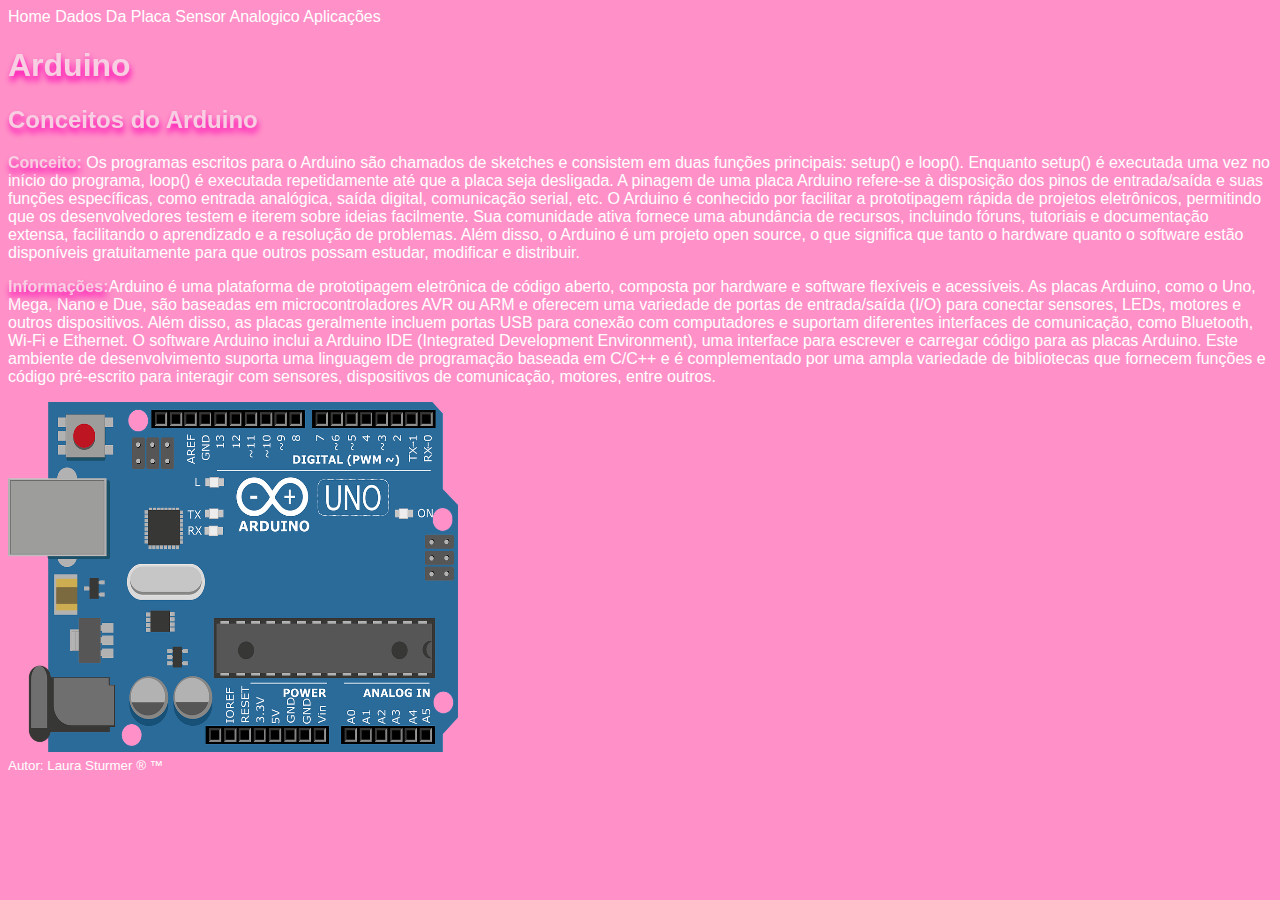
<file: index.html>
<!DOCTYPE html>
<html lang="pt-BR">
<head>
    <meta charset="UTF-8">
    <meta name="viewport" content="width=device-width, initial-scale=1.0">
    <link rel="stylesheet" href="style.css">
    <title>Pagina Inicial</title>
</head>
<body>
    <header>
        <nav >
            <a href='index.html'>Home</a>
            <a href='dadosdaplaca.html'>Dados Da Placa</a>
             <a href='sensoranalogico.html'>Sensor Analogico</a>
             <a href='aplicacoes.html'>Aplicações</a></nav>
    </header>
    <main>
        <h1>Arduino</h1>
        <article>
            <h2>Conceitos do Arduino</h2>
            <p><span>Conceito: </span>  Os programas escritos para o Arduino são chamados de sketches e consistem em duas funções principais: setup() e loop(). Enquanto setup() é executada uma vez no início do programa, loop() é executada repetidamente até que a placa seja desligada. A pinagem de uma placa Arduino refere-se à disposição dos pinos de entrada/saída e suas funções específicas, como entrada analógica, saída digital, comunicação serial, etc.
                O Arduino é conhecido por facilitar a prototipagem rápida de projetos eletrônicos, permitindo que os desenvolvedores testem e iterem sobre ideias facilmente. Sua comunidade ativa fornece uma abundância de recursos, incluindo fóruns, tutoriais e documentação extensa, facilitando o aprendizado e a resolução de problemas. Além disso, o Arduino é um projeto open source, o que significa que tanto o hardware quanto o software estão disponíveis gratuitamente para que outros possam estudar, modificar e distribuir.</p>
        </article>
        <article>
            <p><span>Informações:</span>Arduino é uma plataforma de prototipagem eletrônica de código aberto, composta por hardware e software flexíveis e acessíveis. As placas Arduino, como o Uno, Mega, Nano e Due, são baseadas em microcontroladores AVR ou ARM e oferecem uma variedade de portas de entrada/saída (I/O) para conectar sensores, LEDs, motores e outros dispositivos. Além disso, as placas geralmente incluem portas USB para conexão com computadores e suportam diferentes interfaces de comunicação, como Bluetooth, Wi-Fi e Ethernet.
                O software Arduino inclui a Arduino IDE (Integrated Development Environment), uma interface para escrever e carregar código para as placas Arduino. Este ambiente de desenvolvimento suporta uma linguagem de programação baseada em C/C++ e é complementado por uma ampla variedade de bibliotecas que fornecem funções e código pré-escrito para interagir com sensores, dispositivos de comunicação, motores, entre outros.</p>
        </article>
        
        <img src="arduino img1.webp" alt="" class="imagem">
    </main>
    <footer>
        <small>Autor: Laura Sturmer &reg; &trade;</small>
    </footer>
    
</body>
</html>
</file>
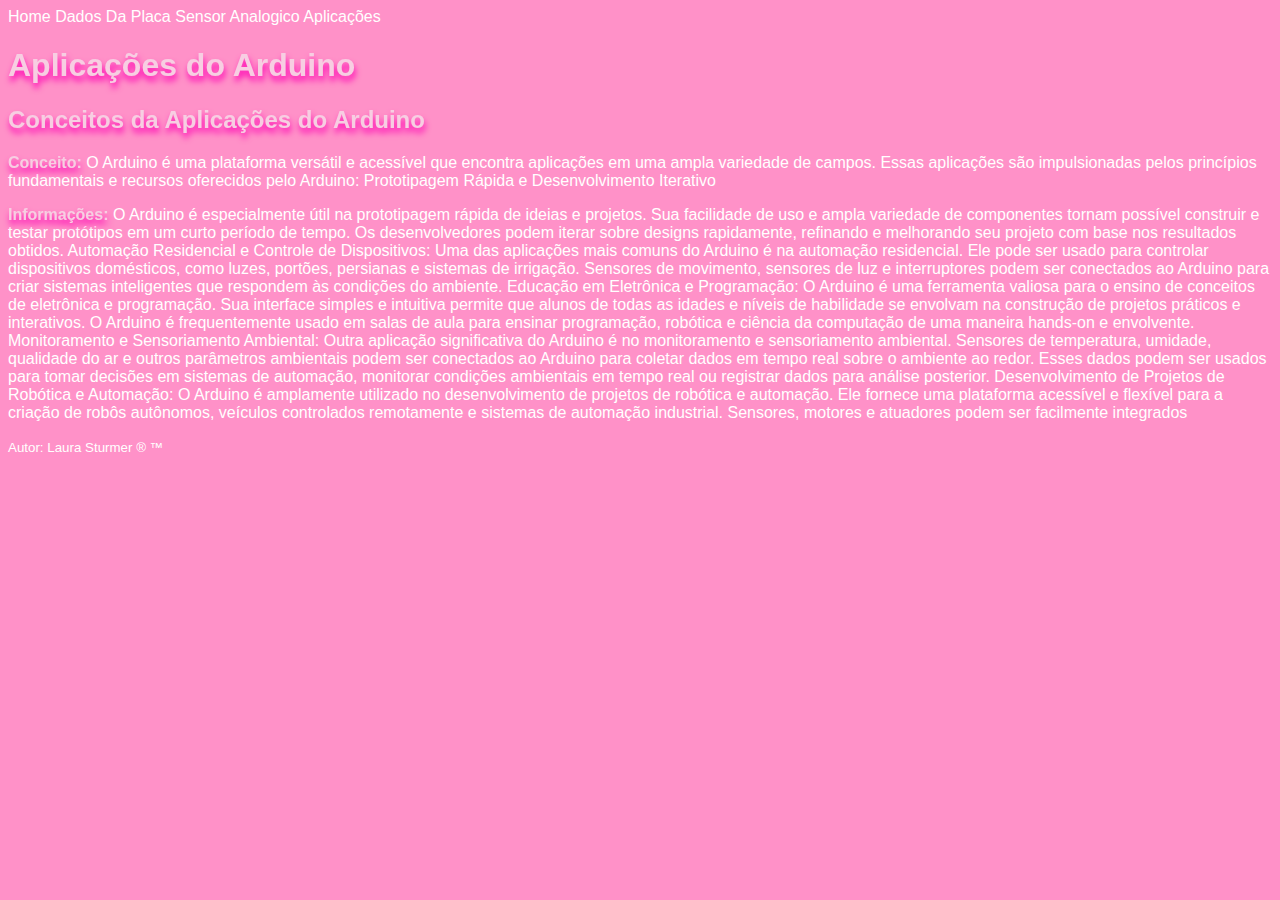
<file: aplicacoes.html>
<!DOCTYPE html>
<html lang="pt-BR">
<head>
    <meta charset="UTF-8">
    <meta name="viewport" content="width=device-width, initial-scale=1.0">
    <link rel="stylesheet" href="style.css">
    <title>Pagina Inicial</title>
</head>
<body>
    <header>
        <nav >
            <a href='index.html'>Home</a>
            <a href='dadosdaplaca.html'>Dados Da Placa</a>
             <a href='sensoranalogico.html'>Sensor Analogico</a>
             <a href='aplicacoes.html'>Aplicações</a></nav>
    </header>
    <main>
        <h1>Aplicações do Arduino</h1>
        <article>
            <h2>Conceitos da Aplicações do Arduino </h2>
            <p><span>Conceito: </span>O Arduino é uma plataforma versátil e acessível que encontra aplicações em uma ampla variedade de campos. Essas aplicações são impulsionadas pelos princípios fundamentais e recursos oferecidos pelo Arduino:
                Prototipagem Rápida e Desenvolvimento Iterativo</p>
        </article>
        <article>
            <p><span>Informações:</span>
                O Arduino é especialmente útil na prototipagem rápida de ideias e projetos. Sua facilidade de uso e ampla variedade de componentes tornam possível construir e testar protótipos em um curto período de tempo. Os desenvolvedores podem iterar sobre designs rapidamente, refinando e melhorando seu projeto com base nos resultados obtidos.
                Automação Residencial e Controle de Dispositivos:
                Uma das aplicações mais comuns do Arduino é na automação residencial. Ele pode ser usado para controlar dispositivos domésticos, como luzes, portões, persianas e sistemas de irrigação. Sensores de movimento, sensores de luz e interruptores podem ser conectados ao Arduino para criar sistemas inteligentes que respondem às condições do ambiente.
                Educação em Eletrônica e Programação:
                O Arduino é uma ferramenta valiosa para o ensino de conceitos de eletrônica e programação. Sua interface simples e intuitiva permite que alunos de todas as idades e níveis de habilidade se envolvam na construção de projetos práticos e interativos. O Arduino é frequentemente usado em salas de aula para ensinar programação, robótica e ciência da computação de uma maneira hands-on e envolvente.
                Monitoramento e Sensoriamento Ambiental:
                Outra aplicação significativa do Arduino é no monitoramento e sensoriamento ambiental. Sensores de temperatura, umidade, qualidade do ar e outros parâmetros ambientais podem ser conectados ao Arduino para coletar dados em tempo real sobre o ambiente ao redor. Esses dados podem ser usados para tomar decisões em sistemas de automação, monitorar condições ambientais em tempo real ou registrar dados para análise posterior.
                Desenvolvimento de Projetos de Robótica e Automação:
                O Arduino é amplamente utilizado no desenvolvimento de projetos de robótica e automação. Ele fornece uma plataforma acessível e flexível para a criação de robôs autônomos, veículos controlados remotamente e sistemas de automação industrial. Sensores, motores e atuadores podem ser facilmente integrados
                </p>
        </article>
    </main>
    <footer>
        <small>Autor: Laura Sturmer &reg; &trade;</small>
    </footer>
    
</body>
</html>
</file>
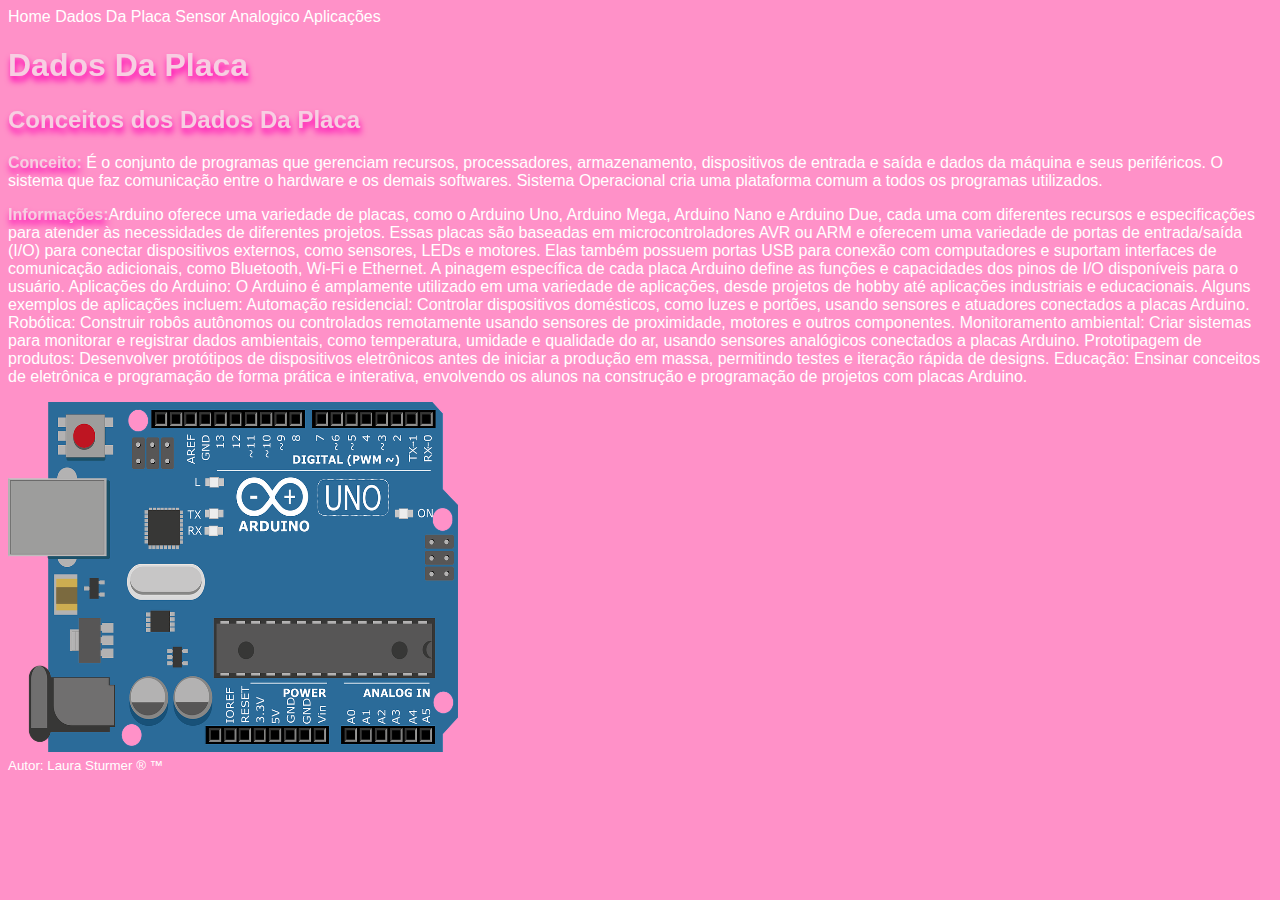
<file: dadosdaplaca.html>
<!DOCTYPE html>
<html lang="pt-BR">
<head>
    <meta charset="UTF-8">
    <meta name="viewport" content="width=device-width, initial-scale=1.0">
    <link rel="stylesheet" href="style.css">
    <title>Dados Da Placa</title>
</head>
<body>
    <header>
        <nav >
            <a href='index.html'>Home</a>
            <a href='dadosdaplaca.html'>Dados Da Placa</a>
             <a href='sensoranalogico.html'>Sensor Analogico</a>
             <a href='aplicacoes.html'>Aplicações</a></nav>
    </header>
    <main>
        <h1>Dados Da Placa</h1>
        <article>
            <h2>Conceitos dos Dados Da Placa</h2>
            <p><span>Conceito: </span> É o conjunto de programas que gerenciam recursos, processadores, armazenamento, dispositivos de entrada e saída e dados da máquina e seus periféricos. O sistema que faz comunicação entre o hardware e os demais softwares. Sistema Operacional cria uma plataforma comum a todos os programas utilizados.</p>
        </article>
        <article>
            <p><span>Informações:</span>Arduino oferece uma variedade de placas, como o Arduino Uno, Arduino Mega, Arduino Nano e Arduino Due, cada uma com diferentes recursos e especificações para atender às necessidades de diferentes projetos. Essas placas são baseadas em microcontroladores AVR ou ARM e oferecem uma variedade de portas de entrada/saída (I/O) para conectar dispositivos externos, como sensores, LEDs e motores. Elas também possuem portas USB para conexão com computadores e suportam interfaces de comunicação adicionais, como Bluetooth, Wi-Fi e Ethernet. A pinagem específica de cada placa Arduino define as funções e capacidades dos pinos de I/O disponíveis para o usuário.
                Aplicações do Arduino:
                O Arduino é amplamente utilizado em uma variedade de aplicações, desde projetos de hobby até aplicações industriais e educacionais. Alguns exemplos de aplicações incluem:
                Automação residencial: Controlar dispositivos domésticos, como luzes e portões, usando sensores e atuadores conectados a placas Arduino.
                Robótica: Construir robôs autônomos ou controlados remotamente usando sensores de proximidade, motores e outros componentes.
                Monitoramento ambiental: Criar sistemas para monitorar e registrar dados ambientais, como temperatura, umidade e qualidade do ar, usando sensores analógicos conectados a placas Arduino.
                Prototipagem de produtos: Desenvolver protótipos de dispositivos eletrônicos antes de iniciar a produção em massa, permitindo testes e iteração rápida de designs.
                Educação: Ensinar conceitos de eletrônica e programação de forma prática e interativa, envolvendo os alunos na construção e programação de projetos com placas Arduino.</p>
        </article>
        <img src="arduino img1.webp" alt="" class="imagem">
    </main>
    <footer>
        <small>Autor: Laura Sturmer &reg; &trade;</small>
    </footer>
    
</body>
</html>
</file>
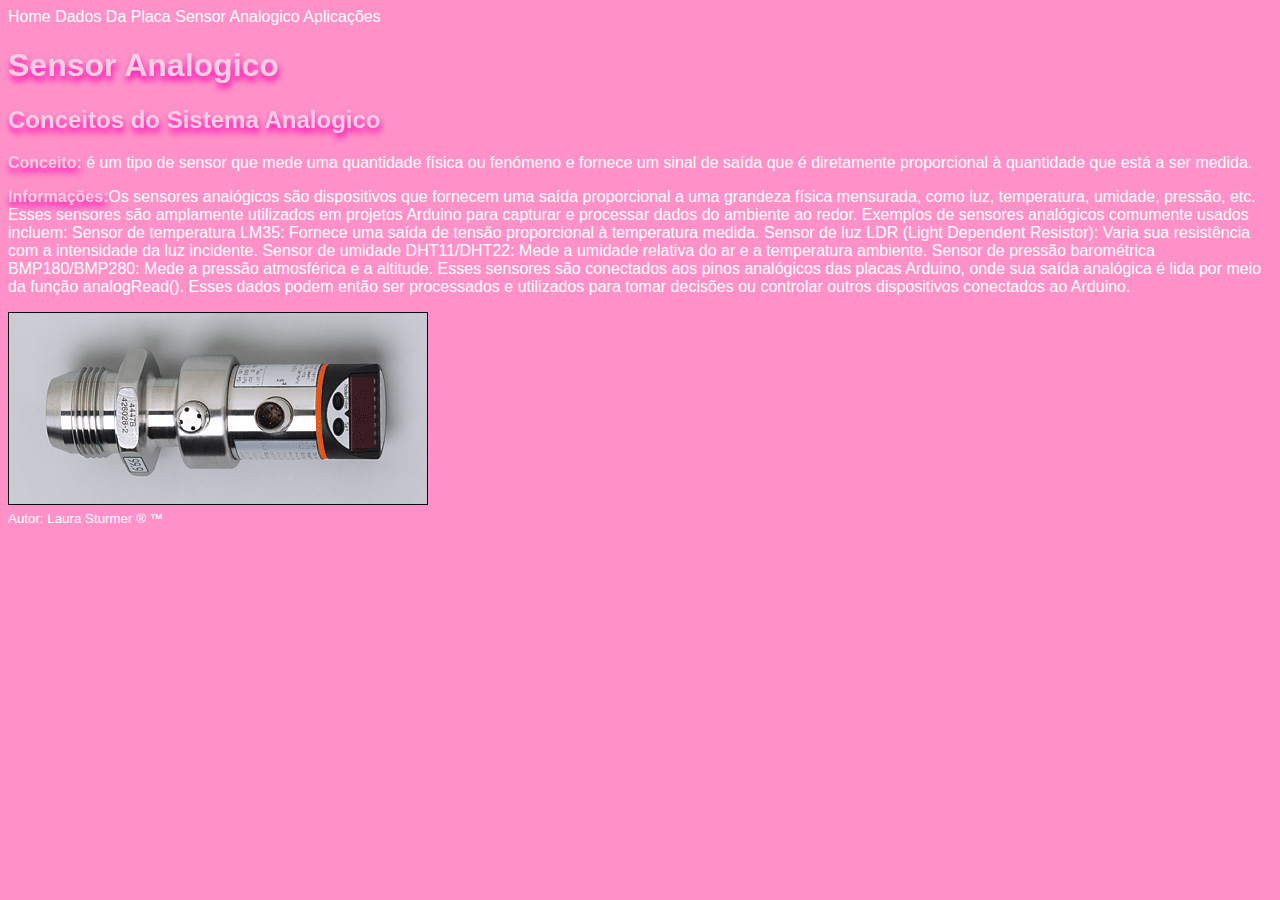
<file: sensoranalogico.html>
<!DOCTYPE html>
<html lang="pt-BR">
<head>
    <meta charset="UTF-8">
    <meta name="viewport" content="width=device-width, initial-scale=1.0">
    <link rel="stylesheet" href="style.css">
    <title>Pagina Inicial</title>
</head>
<body>
    <header>
        <nav >
            <a href='index.html'>Home</a>
            <a href='dadosdaplaca.html'>Dados Da Placa</a>
             <a href='sensoranalogico.html'>Sensor Analogico</a>
             <a href='aplicacoes.html'>Aplicações</a>
            </nav>
    </header>
    <main>
        <h1>Sensor Analogico</h1>
        <article>
            <h2>Conceitos do Sistema Analogico</h2>
            <p><span>Conceito: </span>é um tipo de sensor que mede uma quantidade física ou fenómeno e fornece um sinal de saída que é diretamente proporcional à quantidade que está a ser medida.</p>
        </article>
        <article>
            <p><span>Informações:</span>Os sensores analógicos são dispositivos que fornecem uma saída proporcional a uma grandeza física mensurada, como luz, temperatura, umidade, pressão, etc. Esses sensores são amplamente utilizados em projetos Arduino para capturar e processar dados do ambiente ao redor. Exemplos de sensores analógicos comumente usados incluem:
                Sensor de temperatura LM35: Fornece uma saída de tensão proporcional à temperatura medida.
                Sensor de luz LDR (Light Dependent Resistor): Varia sua resistência com a intensidade da luz incidente.
                Sensor de umidade DHT11/DHT22: Mede a umidade relativa do ar e a temperatura ambiente.
                Sensor de pressão barométrica BMP180/BMP280: Mede a pressão atmosférica e a altitude.
                Esses sensores são conectados aos pinos analógicos das placas Arduino, onde sua saída analógica é lida por meio da função analogRead(). Esses dados podem então ser processados e utilizados para tomar decisões ou controlar outros dispositivos conectados ao Arduino.</p>
        </article>
        <img src="sensor1.gif" alt="" class="imagem2">
    </main>
    <footer>
        <small>Autor: Laura Sturmer &reg; &trade;</small>
    </footer>
    
</body>
</html>
</file>
<file: style.css>
body{
    background-color: rgb(255, 145, 200);
    color: rgb(255, 255, 255);
    font-family: Verdana, sans-serif;
}
h1, h2, span{    
    font-weight: bold;
    color: rgb(247, 206, 226);
    background-color: rgb(185, 85, 222);
    transition: 1s;
    background: transparent;
    filter: drop-shadow(1px 5px 3px  #ff00b3)

}
a{
    color: white;
    text-decoration: none;
}
a:hover{
    color: white;
    font-size: 1.25rem;
    transition: 0.5s;
    cursor: pointer;
   background-color: rgb(185, 85, 222);
    transition: 1s;
    background: transparent;
    filter: drop-shadow(1px 5px 3px  #ff00b3) 

}
a:visited{
    color: white;
}

 .imagem {
    width: 450px;
    height: 350px;
    border-radius: 10px;
 }
</file>
